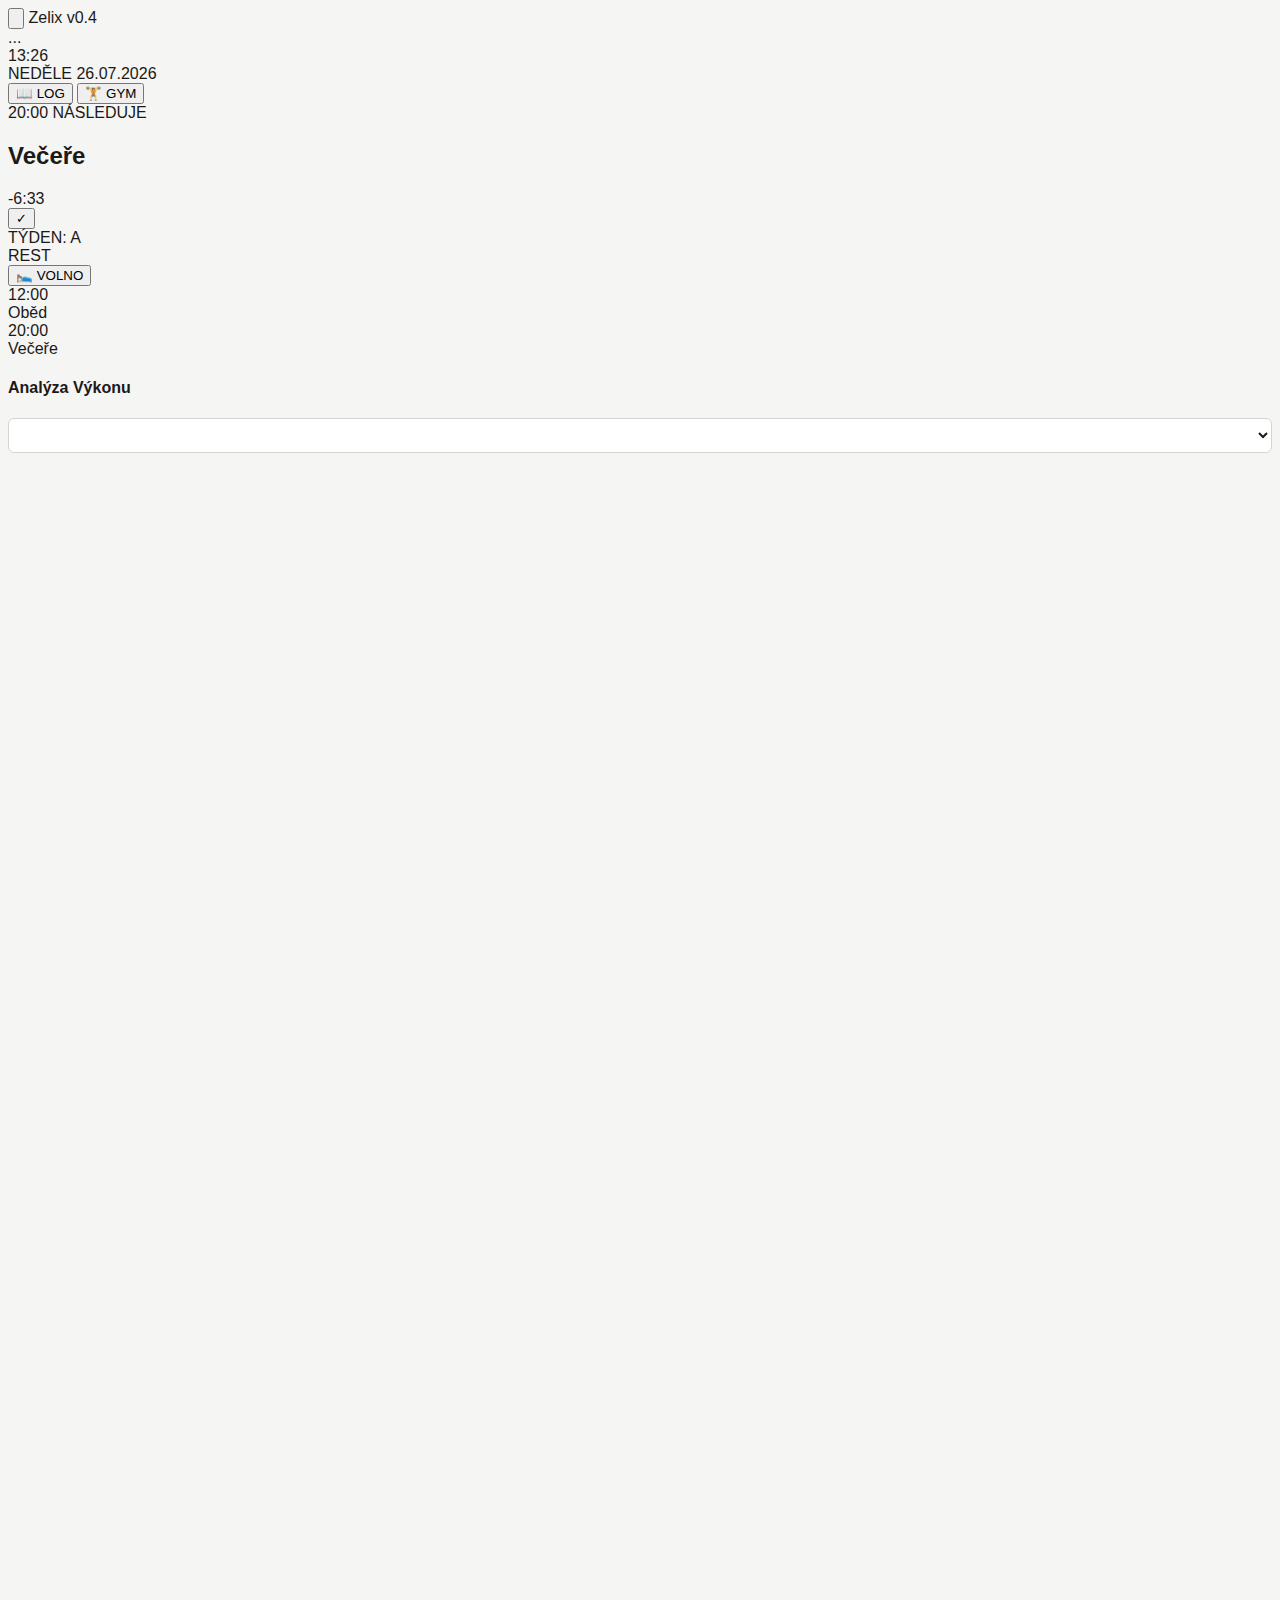
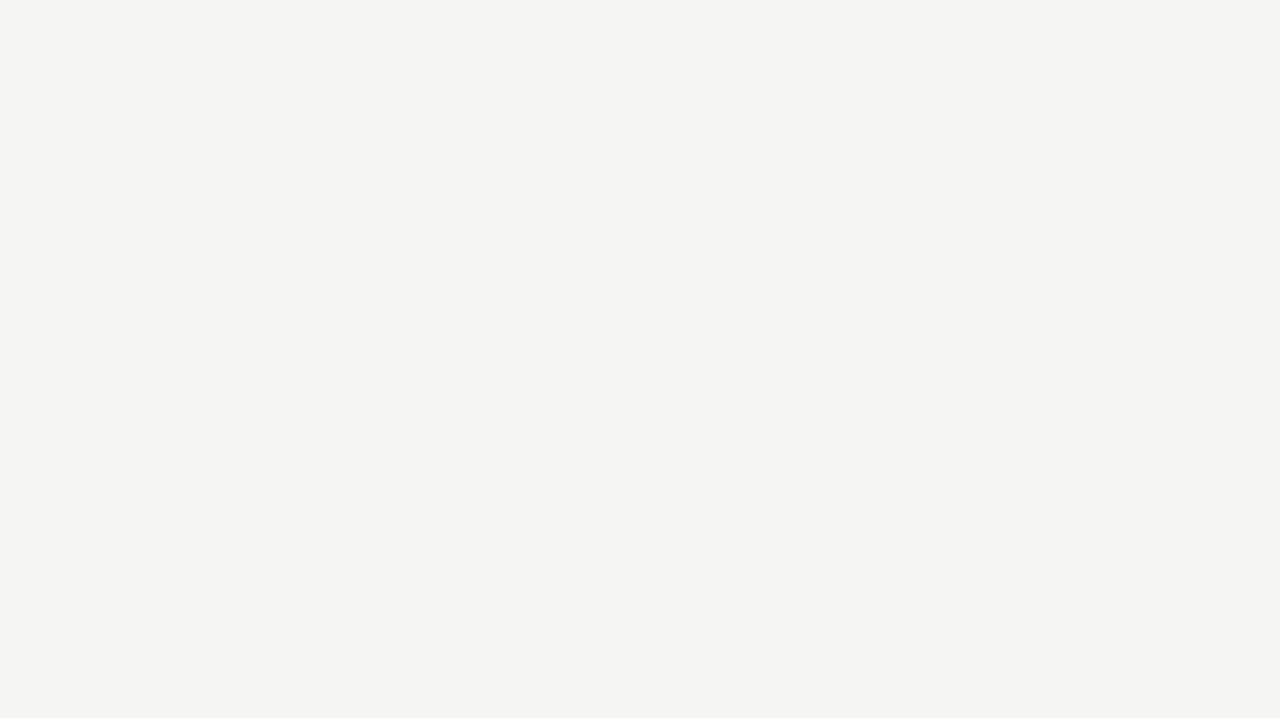
<file: public_html_index.html>
<!DOCTYPE html>
<html lang="cs">
<head>
    <meta charset="UTF-8">
    <meta name="viewport" content="width=device-width, initial-scale=1.0">
    <title>Zelix v0.4.0</title>
    
    <!-- Libraries -->
    <script src="https://cdn.tailwindcss.com"></script>
    <script src="https://cdn.jsdelivr.net/npm/chart.js"></script>
    
    <!-- Config -->
    <script>
        tailwind.config = {
            darkMode: 'class',
            theme: {
                extend: {
                    colors: {
                        primary: '#DC2626',
                        secondary: '#10B981',
                        dark: '#0c0a09',
                        panel: '#1c1917',
                    },
                    fontFamily: {
                        sans: ['Inter', 'sans-serif'],
                        mono: ['JetBrains Mono', 'monospace'],
                    }
                }
            }
        }
    </script>
    <link rel="stylesheet" href="style.css">
</head>
<body class="flex flex-col min-h-screen pb-10 bg-stone-100 text-stone-900 dark:bg-dark dark:text-stone-300">

    <!-- HEADER -->
    <div class="sticky top-0 z-40 bg-white/95 dark:bg-dark/95 backdrop-blur border-b border-stone-200 dark:border-stone-800 shadow-md">
        <div class="max-w-4xl mx-auto px-4 py-3">
            <div class="flex justify-between items-start mb-3">
                <div class="flex flex-col">
                    <div class="flex items-center gap-2">
                        <button onclick="UI.openSetupModal('system')" class="text-stone-400 hover:text-primary transition-colors">
                            <svg class="w-6 h-6" fill="none" stroke="currentColor" viewBox="0 0 24 24"><path stroke-linecap="round" stroke-linejoin="round" stroke-width="2" d="M10.325 4.317c.426-1.756 2.924-1.756 3.35 0a1.724 1.724 0 002.573 1.066c1.543-.94 3.31.826 2.37 2.37a1.724 1.724 0 001.065 2.572c1.756.426 1.756 2.924 0 3.35a1.724 1.724 0 00-1.066 2.573c.94 1.543-.826 3.31-2.37 2.37a1.724 1.724 0 00-2.572 1.065c-.426 1.756-2.924 1.756-3.35 0a1.724 1.724 0 00-2.573-1.066c-1.543.94-3.31-.826-2.37-2.37a1.724 1.724 0 00-1.065-2.572c-1.756-.426-1.756-2.924 0-3.35a1.724 1.724 0 001.066-2.573c-.94-1.543.826-3.31 2.37-2.37.996.608 2.296.07 2.572-1.065z"></path><path stroke-linecap="round" stroke-linejoin="round" stroke-width="2" d="M15 12a3 3 0 11-6 0 3 3 0 016 0z"></path></svg>
                        </button>
                        <span class="text-xs font-black text-primary tracking-tighter uppercase">Zelix v0.4</span>
                    </div>
                    <span id="user-greeting" class="text-[10px] font-bold text-stone-600 dark:text-stone-300 mt-0.5">...</span>
                </div>
                <div class="text-right">
                    <div id="live-time" class="text-xl font-mono font-bold leading-none text-stone-900 dark:text-white">--:--</div>
                    <div id="live-date" class="text-[10px] font-bold uppercase text-stone-500 dark:text-stone-400 mt-0.5">--.--.----</div>
                </div>
            </div>

            <div class="flex justify-between items-center mb-3">
                <div class="flex gap-2">
                    <button onclick="UI.openHistoryModal()" class="text-[10px] font-bold bg-stone-100 dark:bg-stone-800 text-stone-600 dark:text-stone-300 border border-stone-300 dark:border-stone-700 px-3 py-1 rounded hover:text-white hover:bg-stone-700 transition-colors">📖 LOG</button>
                    <button onclick="Logic.checkWorkoutEntry()" class="text-[10px] font-bold bg-primary text-white px-3 py-1 rounded hover:bg-red-700 shadow-md flex items-center gap-1 transition-transform active:scale-95">🏋️ GYM</button>
                </div>
            </div>

            <div id="action-card" class="bg-white dark:bg-panel rounded-lg p-3 border-l-2 border-stone-300 dark:border-stone-600 flex justify-between items-center gap-3 shadow-sm transition-colors duration-300">
                <div class="flex-1 overflow-hidden">
                    <div class="flex items-center gap-2">
                        <span id="next-time" class="text-xs font-mono text-stone-500 bg-white dark:bg-stone-950 px-1 rounded shadow-inner">--:--</span>
                        <span id="next-label" class="text-[9px] font-bold text-stone-400 dark:text-stone-600 uppercase tracking-widest">NÁSLEDUJE</span>
                    </div>
                    <h2 id="next-title" class="text-sm sm:text-base font-bold text-stone-900 dark:text-white truncate leading-tight mt-1 uppercase">Načítám...</h2>
                </div>
                <div class="flex items-center gap-3">
                    <div id="countdown" class="font-mono text-lg sm:text-xl font-bold text-primary tracking-tighter">--:--</div>
                    <button id="btn-confirm" onclick="Logic.confirmAction()" class="bg-white dark:bg-stone-800 hover:bg-stone-200 dark:hover:bg-stone-700 text-stone-900 dark:text-white text-xs font-bold py-2 px-3 rounded border border-stone-300 dark:border-stone-700 shadow-sm transition-all">✓</button>
                </div>
            </div>
        </div>
    </div>

    <!-- MAIN CONTENT -->
    <main class="max-w-4xl mx-auto p-4 space-y-6 flex-grow w-full">
        <div class="flex justify-between items-center">
            <div class="flex gap-2">
                <div id="week-badge" class="text-[10px] font-mono leading-none text-stone-500 border border-stone-300 dark:border-stone-700 px-2 py-1 rounded bg-white dark:bg-stone-900">...</div>
                <div id="day-badge" class="text-[10px] font-mono leading-none text-stone-500 dark:text-stone-400 uppercase">...</div>
            </div>
            <button id="btn-force-rest" onclick="Logic.toggleForceRest()" class="text-[10px] font-bold bg-stone-200 dark:bg-stone-900 text-stone-600 dark:text-stone-400 border border-stone-300 dark:border-stone-700 px-2.5 py-1 rounded hover:text-primary transition-colors">🛌 VOLNO</button>
        </div>

        <section>
            <div id="timeline-list" class="space-y-3 relative border-l border-stone-300 dark:border-stone-800 ml-2 pl-4"></div>
        </section>

        <section class="bg-white dark:bg-panel rounded-xl p-4 border border-stone-200 dark:border-stone-800 shadow-sm transition-colors duration-300">
             <div class="flex flex-col sm:flex-row justify-between items-start sm:items-center mb-3 gap-2">
                 <h4 class="text-[10px] text-stone-500 font-bold uppercase tracking-widest">Analýza Výkonu</h4>
                 <select id="chart-select" onchange="UI.updateChart(this.value)" class="z-select !w-auto !py-1 text-xs font-bold"></select>
             </div>
             <div class="chart-container"><canvas id="progressChart"></canvas></div>
        </section>
    </main>

    <!-- MODALS PLACEHOLDERS -->
    <!-- Setup Modal -->
    <div id="setup-modal" class="modal fixed w-full h-full top-0 left-0 flex items-center justify-center z-[200] bg-black/90 backdrop-blur-sm opacity-0 pointer-events-none">
        <div class="w-11/12 max-w-2xl bg-white dark:bg-panel border border-stone-200 dark:border-stone-700 p-0 rounded-xl shadow-2xl max-h-[90vh] flex flex-col overflow-hidden">
            <div class="border-b border-stone-200 dark:border-stone-800 bg-stone-50 dark:bg-stone-900/50">
                <div class="p-4 text-center"><h2 class="text-xl font-black text-primary uppercase tracking-tighter">NASTAVENÍ</h2></div>
                <div class="flex">
                    <div class="tab-btn active" onclick="UI.switchTab('system')" id="tab-btn-system">Systém</div>
                    <div class="tab-btn" onclick="UI.switchTab('user')" id="tab-btn-user">Uživatel</div>
                    <div class="tab-btn" onclick="UI.switchTab('supps')" id="tab-btn-supps">Stack</div>
                    <div class="tab-btn" onclick="UI.switchTab('exercises')" id="tab-btn-exercises">Cviky</div>
                </div>
            </div>
            <div class="p-5 overflow-y-auto flex-grow space-y-6">
                <!-- System -->
                <div id="tab-content-system" class="space-y-6">
                    <div class="bg-stone-50 dark:bg-stone-900 p-3 rounded border border-stone-200 dark:border-stone-800">
                        <label class="text-[10px] font-bold block mb-2 uppercase opacity-60">Vzhled</label>
                        <div class="grid grid-cols-3 gap-1.5">
                            <button onclick="Data.setTheme('light')" class="py-2 rounded text-[10px] border border-stone-300 dark:border-stone-700 bg-white dark:bg-stone-800 font-bold" id="theme-light">LIGHT</button>
                            <button onclick="Data.setTheme('dark')" class="py-2 rounded text-[10px] border border-stone-300 dark:border-stone-700 bg-white dark:bg-stone-800 font-bold" id="theme-dark">DARK</button>
                            <button onclick="Data.setTheme('auto')" class="py-2 rounded text-[10px] border border-stone-300 dark:border-stone-700 bg-white dark:bg-stone-800 font-bold" id="theme-auto">AUTO</button>
                        </div>
                    </div>
                    <div class="pt-2 border-t border-stone-200 dark:border-stone-800">
                        <div class="grid grid-cols-2 gap-2 mb-4">
                            <button onclick="Data.exportData()" class="py-2.5 bg-stone-100 dark:bg-stone-800 text-stone-600 dark:text-stone-300 font-bold text-xs rounded border border-stone-300 dark:border-stone-700 uppercase">⬇ Export</button>
                            <label class="py-2.5 bg-stone-100 dark:bg-stone-800 text-stone-600 dark:text-stone-300 font-bold text-xs rounded border border-stone-300 dark:border-stone-700 uppercase text-center cursor-pointer">⬆ Import <input type="file" class="hidden" onchange="Data.importData(this)"></label>
                        </div>
                        <button onclick="UI.openWipeModal()" class="w-full py-2 bg-red-50 dark:bg-red-900/10 text-red-600 dark:text-red-500 font-bold text-xs rounded border border-red-200 dark:border-red-900 uppercase">Smazat Data</button>
                    </div>
                </div>
                <!-- User -->
                <div id="tab-content-user" class="hidden space-y-6">
                    <div class="grid grid-cols-2 gap-4">
                        <div class="bg-stone-50 dark:bg-stone-900 p-3 rounded border border-stone-200 dark:border-stone-800"><label class="text-[10px] font-bold block mb-2 uppercase opacity-60">Jméno</label><input type="text" id="setup-name" class="z-input font-bold"></div>
                        <div class="bg-stone-50 dark:bg-stone-900 p-3 rounded border border-stone-200 dark:border-stone-800"><label class="text-[10px] font-bold block mb-2 uppercase opacity-60">Sport</label><input type="text" id="setup-sport" class="z-input font-bold"></div>
                    </div>
                    <div><h3 class="text-xs font-bold text-stone-500 uppercase mb-3 tracking-widest text-center border-b border-stone-200 dark:border-stone-800 pb-2">Rozvrh</h3><div class="space-y-2" id="setup-days-container"></div></div>
                </div>
                <!-- Supps -->
                <div id="tab-content-supps" class="hidden space-y-4">
                    <div class="flex justify-between items-center mb-2">
                        <span class="text-xs font-bold text-stone-500 uppercase">Můj Stack</span>
                        <div class="flex items-center gap-2">
                            <span class="text-[9px] text-stone-500">Aktivní</span>
                            <div class="relative"><input id="setup-supps-enabled" type="checkbox" class="sr-only" checked onchange="Data.saveSetup()"><div class="w-8 h-4 bg-stone-300 dark:bg-stone-700 rounded-full"></div><div class="dot absolute w-4 h-4 bg-white rounded-full shadow"></div></div>
                        </div>
                    </div>
                    <div id="supp-stack-list" class="space-y-2 max-h-[300px] overflow-y-auto"></div>
                    <div class="bg-stone-50 dark:bg-stone-900/50 p-3 rounded border border-stone-200 dark:border-stone-800 space-y-2 mt-4">
                        <div class="grid grid-cols-2 gap-2"><input type="text" id="new-supp-name" class="z-input" placeholder="Název"><input type="text" id="new-supp-dose" class="z-input" placeholder="Dávka"></div>
                        <div class="grid grid-cols-2 gap-2"><select id="new-supp-timing" class="z-select"><option value="morning">Ráno</option><option value="pre">Před tréninkem</option><option value="intra">Při tréninku</option><option value="post">Po tréninku</option><option value="evening">Večer</option></select><select id="new-supp-freq" class="z-select"><option value="all">Každý den</option><option value="training">Jen trénink</option><option value="rest">Jen volno</option></select></div>
                        <button onclick="UI.addSupplement()" class="w-full bg-stone-200 dark:bg-stone-800 text-stone-800 dark:text-white font-bold text-xs py-2 rounded uppercase border border-stone-300 dark:border-stone-700">Přidat</button>
                    </div>
                </div>
                <!-- Exercises -->
                <div id="tab-content-exercises" class="hidden space-y-4">
                    <div class="flex gap-2 mb-4"><select id="edit-ex-week" class="z-select" onchange="UI.renderExerciseEditor()"><option value="A">Týden A</option><option value="B">Týden B</option></select><select id="edit-ex-day" class="z-select" onchange="UI.renderExerciseEditor()"><option value="1">Pondělí</option><option value="2">Úterý</option><option value="3">Středa</option><option value="4">Čtvrtek</option><option value="5">Pátek</option><option value="6">Sobota</option><option value="0">Neděle</option></select></div>
                    <div id="exercises-list" class="space-y-2 bg-stone-50 dark:bg-stone-900 p-2 rounded border border-stone-200 dark:border-stone-800 max-h-[300px] overflow-y-auto"></div>
                    <div class="flex gap-2 pt-2"><input type="text" id="new-ex-name" class="z-input" placeholder="Nový cvik..."><button onclick="UI.addExercise()" class="bg-stone-200 dark:bg-stone-800 px-4 rounded font-bold text-xl hover:text-primary transition-colors">+</button></div>
                </div>
            </div>
            <div class="p-4 border-t border-stone-200 dark:border-stone-800 bg-stone-50 dark:bg-panel flex gap-2">
                <button onclick="UI.closeSetupModal()" class="flex-1 py-3 bg-stone-200 dark:bg-stone-800 text-stone-800 dark:text-white font-bold rounded-lg text-xs uppercase transition-all">Zrušit</button>
                <button onclick="Data.saveSetup()" class="flex-1 py-3 bg-primary text-white font-bold rounded-lg text-xs uppercase shadow-lg active:scale-95">Uložit</button>
            </div>
        </div>
    </div>

    <!-- Gym Log Modal -->
    <div id="workout-modal" class="modal fixed w-full h-full top-0 left-0 flex items-center justify-center z-[100] bg-black/90 backdrop-blur-sm opacity-0 pointer-events-none">
        <div class="modal-container bg-white dark:bg-panel w-full md:w-11/12 md:max-w-lg mx-auto rounded-t-2xl md:rounded-xl shadow-2xl z-50 h-[92vh] md:h-auto flex flex-col absolute bottom-0 md:relative border border-stone-200 dark:border-stone-700">
            <div class="p-4 border-b border-stone-200 dark:border-stone-800 flex justify-between items-center bg-stone-50 dark:bg-panel rounded-t-xl sticky top-0 z-20">
                <h2 id="modal-title" class="text-lg font-black text-primary uppercase">Gym Log</h2>
                <button onclick="UI.closeWorkoutModal()" class="text-stone-400 text-3xl px-2">&times;</button>
            </div>
            <div class="p-4 space-y-4 flex-grow overflow-y-auto" id="modal-exercises"></div>
            <div class="p-4 border-t border-stone-200 dark:border-stone-800 bg-stone-50 dark:bg-panel sticky bottom-0 z-20 pb-8 md:pb-4">
                <button onclick="Logic.finishWorkout()" class="w-full bg-primary hover:bg-red-700 text-white font-bold py-3.5 rounded-lg uppercase tracking-widest shadow-xl transition-all active:scale-95">Uložit Trénink</button>
            </div>
        </div>
    </div>

    <!-- History Modal -->
    <div id="history-modal" class="modal fixed w-full h-full top-0 left-0 flex items-center justify-center z-[150] bg-black/90 backdrop-blur-sm opacity-0 pointer-events-none">
        <div class="w-11/12 max-w-xl bg-white dark:bg-panel border border-stone-200 dark:border-stone-700 rounded-xl shadow-2xl max-h-[85vh] flex flex-col overflow-hidden">
            <div class="p-4 border-b border-stone-200 dark:border-stone-800 flex justify-between items-center bg-stone-50 dark:bg-panel sticky top-0">
                <h2 class="text-lg font-black text-primary uppercase">Historie</h2>
                <button onclick="UI.closeHistoryModal()" class="text-stone-400 text-2xl px-2">&times;</button>
            </div>
            <div class="p-0 overflow-y-auto bg-stone-50 dark:bg-stone-900/50 flex-grow" id="history-content"></div>
        </div>
    </div>

    <!-- Entry Manager Modal -->
    <div id="entry-manager-modal" class="modal fixed w-full h-full top-0 left-0 flex items-center justify-center z-[250] bg-black/90 backdrop-blur-sm opacity-0 pointer-events-none">
        <div class="w-11/12 max-w-sm bg-white dark:bg-panel border border-stone-200 dark:border-stone-700 p-0 rounded-xl shadow-2xl overflow-hidden">
            <div class="p-4 border-b border-stone-200 dark:border-stone-800 bg-stone-50 dark:bg-stone-900/50"><h3 id="mgr-title" class="font-black text-stone-800 dark:text-white uppercase text-center">Úprava</h3><p id="mgr-subtitle" class="text-[10px] text-stone-500 text-center uppercase tracking-widest mt-1">...</p></div>
            <div class="p-5 space-y-4">
                <div class="grid grid-cols-3 gap-2"><div class="flex flex-col"><label class="text-[9px] font-bold text-stone-400 uppercase text-center">KG</label><input type="number" id="mgr-kg" class="z-input text-center font-bold"></div><div class="flex flex-col"><label class="text-[9px] font-bold text-stone-400 uppercase text-center">OPAK</label><input type="number" id="mgr-reps" class="z-input text-center font-bold"></div><div class="flex flex-col"><label class="text-[9px] font-bold text-stone-400 uppercase text-center">SÉRIE</label><input type="number" id="mgr-sets" class="z-input text-center font-bold"></div></div>
                <div class="flex gap-1" id="mgr-rpe-cont"><button onclick="UI.setMgrRPE('easy', this)" class="rpe-btn flex-1">EASY</button><button onclick="UI.setMgrRPE('medium', this)" class="rpe-btn flex-1">OK</button><button onclick="UI.setMgrRPE('hard', this)" class="rpe-btn flex-1">HARD</button></div>
                <div class="pt-4 border-t border-stone-200 dark:border-stone-800 space-y-2"><button onclick="Logic.saveEntryEdit()" class="w-full py-3 bg-primary hover:bg-red-700 text-white font-bold text-xs rounded uppercase shadow-lg">Uložit změny</button><div class="flex gap-2"><button onclick="Logic.deleteEntry()" class="flex-1 py-2 bg-stone-200 dark:bg-stone-800 hover:bg-red-100 dark:hover:bg-red-900/20 text-stone-600 dark:text-stone-400 hover:text-red-600 dark:hover:text-red-400 font-bold text-[10px] rounded uppercase border border-transparent hover:border-red-500 transition-colors">Smazat cvik</button><button onclick="UI.openSessionDeleteModal()" class="flex-1 py-2 bg-stone-200 dark:bg-stone-800 hover:bg-red-600 text-stone-600 dark:text-stone-400 hover:text-white font-bold text-[10px] rounded uppercase border border-transparent hover:border-red-600 transition-colors">Smazat trénink</button></div></div>
            </div>
            <div class="p-3 bg-stone-100 dark:bg-stone-900 border-t border-stone-200 dark:border-stone-800"><button onclick="UI.closeEntryManager()" class="w-full py-2 text-xs font-bold text-stone-500 uppercase hover:text-stone-800 dark:hover:text-white">Zrušit</button></div>
        </div>
    </div>

    <!-- Utils -->
    <div id="wipe-modal" class="modal fixed w-full h-full top-0 left-0 flex items-center justify-center z-[300] bg-black/95 opacity-0 pointer-events-none"><div class="w-11/12 max-w-sm bg-white dark:bg-panel p-6 rounded-xl text-center border border-red-500 shadow-2xl"><h2 class="text-xl font-bold mb-4 uppercase text-red-600">Smazat vše?</h2><div class="flex gap-2"><button onclick="UI.closeWipeModal()" class="flex-1 py-3 bg-stone-200 dark:bg-stone-800 rounded text-xs font-bold uppercase">Zpět</button><button onclick="Data.hardReset()" class="flex-1 py-3 bg-red-600 text-white rounded text-xs font-bold uppercase">Smazat</button></div></div></div>
    <div id="duplicate-modal" class="modal fixed w-full h-full top-0 left-0 flex items-center justify-center z-[250] bg-black/80 opacity-0 pointer-events-none"><div class="bg-white dark:bg-panel p-6 rounded-xl max-w-sm text-center border border-primary/50 shadow-2xl"><h3 class="font-bold mb-4 uppercase text-stone-900 dark:text-white">Dnes již trénováno</h3><div class="flex gap-2"><button onclick="UI.closeDuplicateModal()" class="flex-1 py-3 bg-stone-200 dark:bg-stone-800 rounded text-xs font-bold uppercase">Zrušit</button><button onclick="Logic.forceOpenWorkout()" class="flex-1 py-3 bg-primary text-white rounded text-xs font-bold uppercase">Přidat</button></div></div></div>
    <div id="session-delete-modal" class="modal fixed w-full h-full top-0 left-0 flex items-center justify-center z-[260] bg-black/95 opacity-0 pointer-events-none"><div class="w-11/12 max-w-sm bg-white dark:bg-panel p-6 rounded-xl text-center border border-red-500 shadow-2xl"><h2 class="text-xl font-bold mb-4 uppercase text-red-600">Smazat trénink?</h2><p id="del-session-date" class="text-sm opacity-70 mb-6 font-mono font-bold">...</p><div class="flex gap-2"><button onclick="UI.closeSessionDeleteModal()" class="flex-1 py-3 bg-stone-200 dark:bg-stone-800 rounded text-xs font-bold uppercase">Zpět</button><button onclick="Logic.executeSessionDelete()" class="flex-1 py-3 bg-red-600 text-white rounded text-xs font-bold uppercase">Smazat</button></div></div></div>

    <!-- LOAD SCRIPTS -->
    <script src="data.js"></script>
    <script src="logic.js"></script>
    <script src="ui.js"></script>
    <script>
        window.onload = function() {
            Data.init();
        }
    </script>
</body>
</html>
</file>
<file: style.css>
@import url('https://fonts.googleapis.com/css2?family=Inter:wght@300;400;600;800&family=JetBrains+Mono:wght@400;700&display=swap');

/* Animations */
@keyframes pulse-red {
    0% { box-shadow: 0 0 0 0 rgba(220, 38, 38, 0.4); }
    70% { box-shadow: 0 0 0 6px rgba(220, 38, 38, 0); }
    100% { box-shadow: 0 0 0 0 rgba(220, 38, 38, 0); }
}
#new-ex-noweight:checked + div { background-color: #DC2626; border-color: #DC2626; } #new-ex-noweight:checked ~ .check-icon { display: block; }

.urgent-pulse {
    animation: pulse-red 2s infinite;
}

/* Modals */
.modal {
    opacity: 0;
    pointer-events: none;
    transition: opacity 0.2s ease;
}
.modal.active {
    opacity: 1;
    pointer-events: auto;
}

/* Components */
.chart-container { position: relative; width: 100%; height: 220px; }

.dot { top: -2px; left: -2px; transition: all 0.3s ease-in-out; }
input:checked ~ .dot { transform: translateX(100%); background-color: #10B981; }

.input-disabled { 
    opacity: 0.3; pointer-events: none; background-color: transparent !important; border: none !important; 
    text-align: center; color: #78716c !important; font-size: 0.7rem; font-weight: bold; letter-spacing: 1px; padding-top: 12px; 
}

        
        body { font-family: 'Inter', sans-serif; transition: background-color 0.2s, color 0.2s; }
        .dark body { background-color: #0c0a09; color: #e7e5e4; }
        body:not(.dark) { background-color: #f5f5f4; color: #1c1917; }

        @keyframes pulse-red {
            0% { box-shadow: 0 0 0 0 rgba(220, 38, 38, 0.4); }
            70% { box-shadow: 0 0 0 6px rgba(220, 38, 38, 0); }
            100% { box-shadow: 0 0 0 0 rgba(220, 38, 38, 0); }
        }
        .urgent-pulse { animation: pulse-red 2s infinite; }
        
        .chart-container { position: relative; width: 100%; height: 220px; }
        .modal { transition: opacity 0.2s ease; opacity: 0; pointer-events: none; }
        .modal.active { opacity: 1; pointer-events: auto; }
        body.modal-active { overflow: hidden; }

        /* Tabs */
        .tab-btn {
            padding: 10px; text-align: center; cursor: pointer; font-size: 0.7rem; font-weight: bold; text-transform: uppercase;
            border-bottom: 2px solid transparent; color: #78716c; transition: all 0.2s; flex: 1;
        }
        .tab-btn.active { border-bottom-color: #DC2626; color: #DC2626; }
        .dark .tab-btn.active { color: #f87171; border-bottom-color: #f87171; }

        /* Form Elements */
        .z-input, .z-select {
            width: 100%; padding: 8px; border-radius: 6px; font-size: 0.85rem;
            border: 1px solid #d6d3d1; background-color: #ffffff; color: #1c1917; transition: all 0.2s;
        }
        .dark .z-input, .dark .z-select {
            border-color: #44403c; background-color: #292524; color: #ffffff;
        }
        .z-input:focus, .z-select:focus { outline: none; border-color: #DC2626; ring: 1px solid #DC2626; }

        /* Exercise Editor Item */
        .ex-item, .supp-item {
            display: flex; align-items: center; justify-content: space-between;
            padding: 8px; background: rgba(0,0,0,0.05); border-radius: 4px; margin-bottom: 4px;
            border: 1px solid transparent;
        }
        .dark .ex-item, .dark .supp-item { background: rgba(255,255,255,0.05); }
        
        /* RPE Buttons */
        .rpe-btn { 
            border: 1px solid #d6d3d1; border-radius: 4px; padding: 8px; 
            font-size: 0.75rem; font-weight: bold; background: #e7e5e4; color: #44403c; cursor: pointer;
        }
        .dark .rpe-btn { border-color: #44403c; background: #292524; color: #a8a29e; }
        .rpe-btn.selected-easy { background: #059669 !important; color: #fff !important; border-color: #064e3b !important; }
        .rpe-btn.selected-medium { background: #d97706 !important; color: #fff !important; border-color: #713f12 !important; }
        .rpe-btn.selected-hard { background: #dc2626 !important; color: #fff !important; border-color: #7f1d1d !important; }

        .dot { top: -2px; left: -2px; transition: all 0.3s ease-in-out; }
        input:checked ~ .dot { transform: translateX(100%); background-color: #10B981; }
        
        .input-disabled { opacity: 0.3; pointer-events: none; background-color: transparent !important; border: none !important; text-align: center; color: #78716c !important; font-size: 0.7rem; font-weight: bold; letter-spacing: 1px; padding-top: 12px; }
        
        .help-btn {
            display: inline-flex; align-items: center; justify-content: center;
            width: 16px; height: 16px; border-radius: 50%;
            background-color: #e5e7eb; color: #6b7280; font-size: 9px; font-weight: bold;
            margin-left: 6px; cursor: pointer; transition: all 0.2s;
        }
        .dark .help-btn { background-color: #292524; color: #a8a29e; border: 1px solid #44403c; }
        .help-btn:hover { background-color: #DC2626; color: white; border-color: #DC2626; }
</file>
